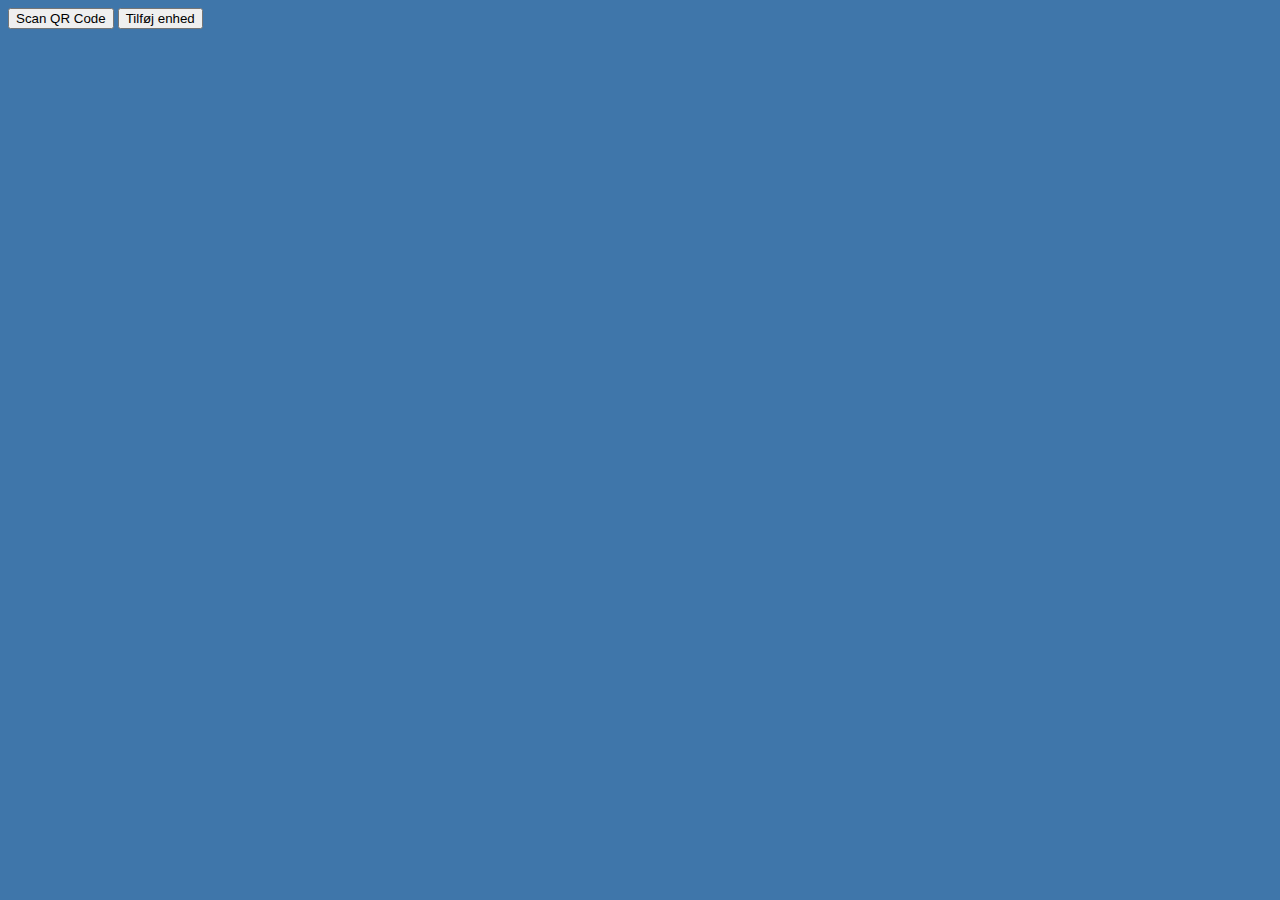
<file: home.html>
<!DOCTYPE html>
<html>


<!-- TODO:


    

    //Install

    https://javascript.plainenglish.io/creating-a-browser-agnostic-pwa-install-button-41039f312fbe

    hvis flere devices.. skal vises en liste over deres navn og id


      vise tidsstempel på måling - ok
      hvis måling er meren end xx min gammel. skal der vises -- i metrene
      implementer temperatuer skalaer som jeg fandt

      paring af devices
         kunne vi skanne en qr kode for at få en device id?
         skal kunne slette device
         skal kune vise flere devices... in the future...
            måske en accodrion : https://mdbootstrap.com/docs/standard/components/accordion/

      setup menu...
        opsætnings menu, hvor man ændre infstillinger
          tilføje device
          slette devies
          angive hundetype pr. device
          

    unersøg:

      kan en pwa vibrere ?? eller lave lyd ??
      skal vi have en sms hvis der er for varms.


-->
<!-- references 

    TO PUSH: git push heroku master
    ABKY
    API KEY xyojOQ.rayVcQ:S0AJDREybgNnOC3kzGJLKxzZo6DBgoCU_6WMhhjRtjk

    
    


-->

<head>

    <title>TempEye</title>
    <meta name="description" content="A tiny but potent erp system">
    <meta name="keywords" content="erp,tiny">
    <meta name="viewport" content="width=device-width, initial-scale=1.0">
    <meta name="theme-color" content="#a9a9a9">
    <link rel="manifest" href="manifest.json">
    <script type="text/javascript" src="https://code.jquery.com/jquery-latest.min.js"></script>
    <script type="text/javascript" src="js/html5-qrcode.min.js"></script>
    <script type="text/javascript" src="/js/GaugeMeter.js"></script>
    <script src="https://cdn.ably.com/lib/ably.min-1.js"></script>
    <script type="text/javascript" src="/js/app.js"></script>

    <link rel="stylesheet" type="text/css" href="/css/GaugeMeter.css">

    <script>
        if (!navigator.serviceWorker.controller) {
            navigator.serviceWorker.register("/sw.js").then(function(reg) {
                console.log("Service worker has been registered for scope: " + reg.scope);
            });
        }
    </script>


    <script>
        //Ably setup
        const channelId = 'f1e82afb-f24e-46ae-af7d-14b70afe4e8c';
        const APIKEY = 'xyojOQ.rayVcQ:S0AJDREybgNnOC3kzGJLKxzZo6DBgoCU_6WMhhjRtjk';
        const deviceId = 'ddd307a5-4bea-4545-af8e-3c685d5396e6';



        const ably = new Ably.Realtime(APIKEY);
        ably.connection.on('connected', () => {
            //TODO: HVad hvis vi ikke kan forbinde til ably?
            console.log("Ably connected");


            const channel = ably.channels.get(channelId);

            channel.subscribe(deviceId, (message) => {
                console.log(`Received a greeting message in realtime: ${JSON.stringify(message.data)}`);
                $("#gmTemperature").gaugeMeter({
                    percent: message.data.temperature
                });

                $("#gmHumidity").gaugeMeter({
                    percent: message.data.humidity
                });

                //update timestamp
                //format timestamp to nordic format
                var date = new Date(message.data.timeStamp);
                var day = date.getDate();
                var month = date.getMonth() + 1;
                var year = date.getFullYear();
                var hours = date.getHours();
                var minutes = date.getMinutes();
                var seconds = date.getSeconds();
                var nordicDate = day + "-" + month + "-" + year + " " + hours + ":" + minutes + ":" + seconds;
                $("#timeStamp").html(nordicDate);

            });

        });



        //Setup
        $(document).ready(function() {
            loadConfiguration();
            $(".GaugeMeter").gaugeMeter({
                percent: 0
            });
        });
    </script>

</head>

<body style="background-color: #3F76AA"></body>

<!-- QR Code scanner -->
<div style="" id="reader"></div>

<div style="color: RGBa(200, 200, 240, .8)" id="timeStamp"></div>

<!-- Temporarily disabled
<div class="GaugeMeter" id="gmTemperature" data-width="10" data-size="200" data-append="&#176;" data-label_color="#FFFFFF" data-label="Temperature" data-theme="Green-Red" data-style="Semi" data-back="RGBa(0,0,0,.6)"></div>


<img src="/img/dog2.png" style="width: 200px; height: 200px;">



<div class="GaugeMeter" id="gmHumidity" data-width="10" data-size="200" data-append="&#176;" data-label_color="#FFFFFF" data-label="Humidity" data-theme="Green-Red" data-style="Semi" data-back="RGBa(0,0,0,.6)"></div>
-->

<button id="btnScan" onclick="sqanDevice();">Scan QR Code</button>

<button type="button" class="btn btn-primary btn-rounded   btn-lg" data-mdb-ripple-color="#ffffff"> Tilføj enhed <i class="fas fa-download ms-1"></i></button>


</html>
</file>
<file: css/GaugeMeter.css>
.GaugeMeter {
    Position: Relative;
    Text-Align: Center;
    Overflow: Hidden;
    Cursor: Default;
}

.GaugeMeter SPAN,
.GaugeMeter B {
    Margin: 0 23%;
    Width: 54%;
    Position: Absolute;
    Text-align: Center;
    Display: Inline-Block;
    Color: RGBa(200, 200, 240, .8);
    Font-Weight: 100;
    Font-Family: "Open Sans", Arial;
    Overflow: Hidden;
    White-Space: NoWrap;
    Text-Overflow: Ellipsis;
}

.GaugeMeter[data-style="Semi"] B {
    Margin: 0 10%;
    Width: 80%;
}

.GaugeMeter S,
.GaugeMeter U {
    Text-Decoration: None;
    Font-Size: .5em;
    Opacity: .5;
}

.GaugeMeter B {
    Color: Black;
    Font-Weight: 300;
    Font-Size: .5em;
    Opacity: .8;
}
</file>
